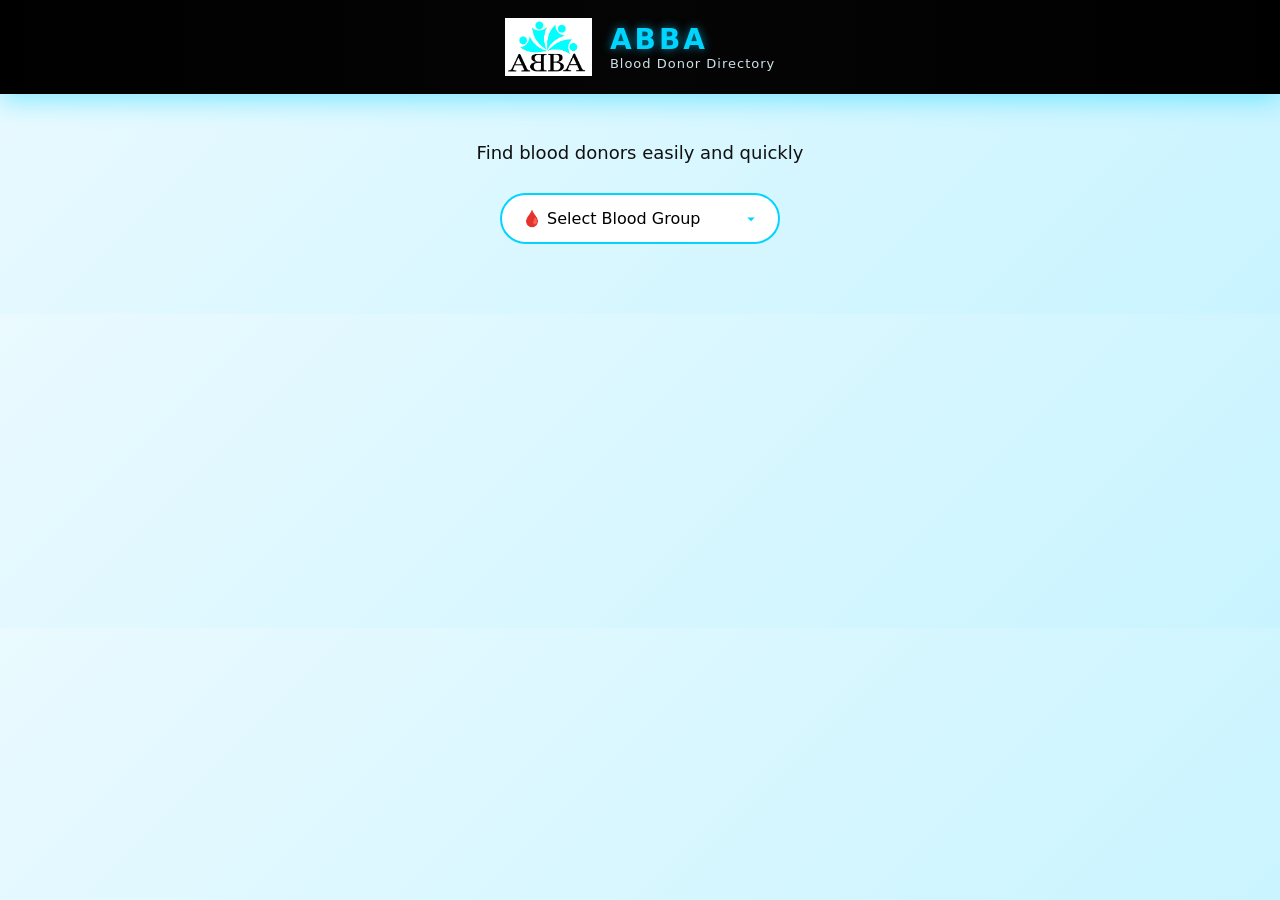
<file: index.html>
<!DOCTYPE html>
<html lang="en">

<head>
    <meta charset="UTF-8">
    <title>ABBA Blood Donor Directory</title>
    <meta name="viewport" content="width=device-width, initial-scale=1.0">
    <link rel="stylesheet" href="style.css">
    <link href="https://fonts.googleapis.com/css2?family=Poppins:wght@300;400;500;600;700&display=swap" rel="stylesheet">

</head>

<body>

    <header class="header">
        <div class="logo-box">
            <img src="images/abba.png" alt="ABBA Logo" class="logo">
            <div class="brand-text">
                <h1>ABBA</h1>
                <p>Blood Donor Directory</p>
            </div>
        </div>
    </header>

    <main class="container">

        <p class="subtitle">Find blood donors easily and quickly</p>

        <div class="filter-box">
            <select id="bloodGroupSelect">
                <option value="">🩸 Select Blood Group</option>
            </select>
        </div>

        <div id="cards" class="cards"></div>

        <div id="noResults" class="no-results">
            No donors found for this blood group 😔
        </div>

    </main>

    <script src="script.js"></script>
</body>

</html>
</file>
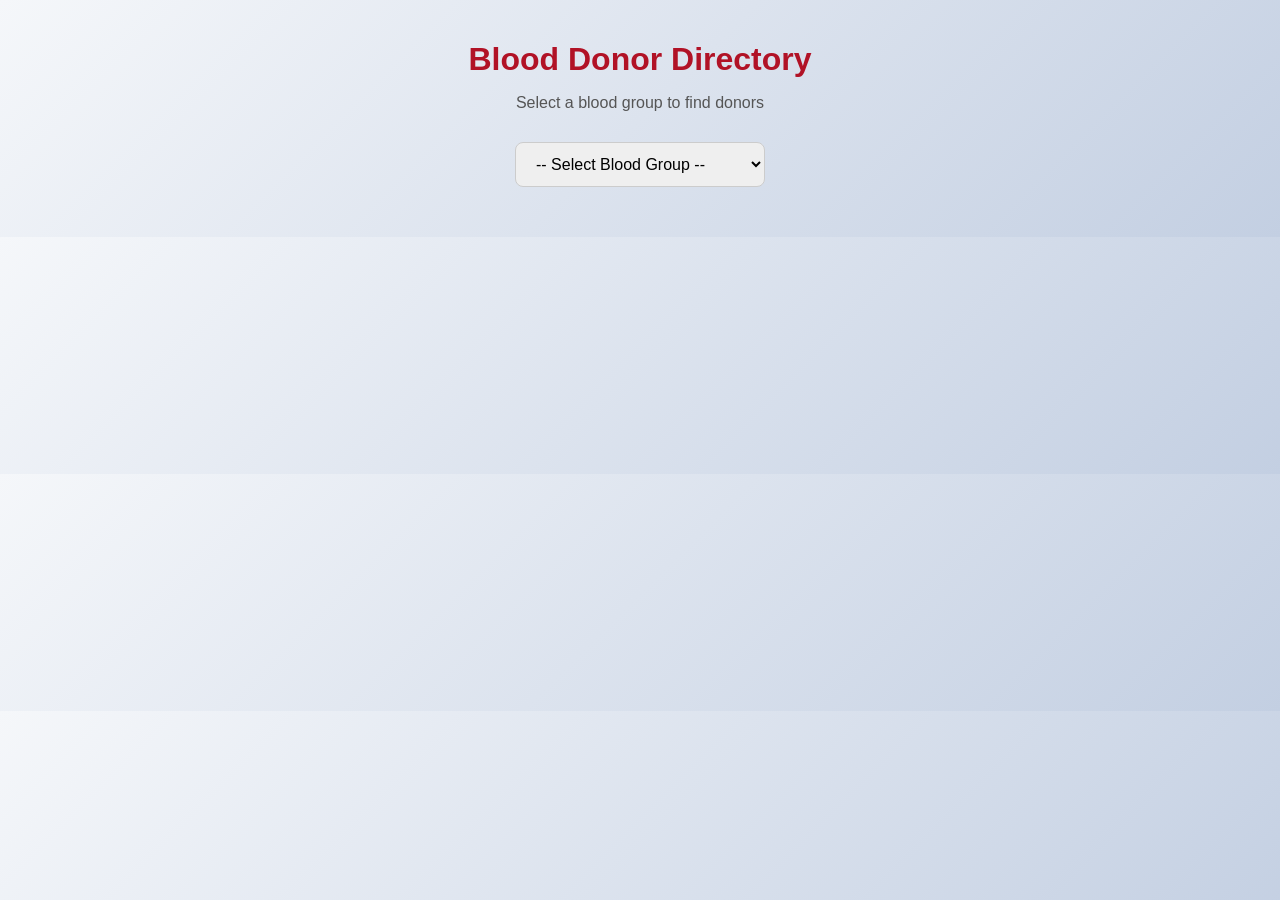
<file: blood-donor.html>
<!DOCTYPE html>
<html lang="en">

<head>
    <meta charset="UTF-8">
    <title>Blood Donor Directory</title>
    <meta name="viewport" content="width=device-width, initial-scale=1.0">

    <style>
        body {
            font-family: "Segoe UI", sans-serif;
            background: linear-gradient(135deg, #f5f7fa, #c3cfe2);
            margin: 0;
            padding: 20px;
        }

        .container {
            max-width: 1200px;
            margin: auto;
        }

        h1 {
            text-align: center;
            color: #b11226;
            margin-bottom: 5px;
        }

        .subtitle {
            text-align: center;
            color: #555;
            margin-bottom: 30px;
        }

        .filter-box {
            text-align: center;
            margin-bottom: 30px;
        }

        select {
            padding: 12px 16px;
            font-size: 16px;
            border-radius: 8px;
            border: 1px solid #ccc;
            min-width: 250px;
        }

        .cards {
            display: grid;
            grid-template-columns: repeat(auto-fill, minmax(260px, 1fr));
            gap: 20px;
        }

        .card {
            background: #fff;
            border-radius: 12px;
            padding: 18px;
            box-shadow: 0 6px 18px rgba(0, 0, 0, 0.12);
            transition: transform .2s;
        }

        .card:hover {
            transform: translateY(-5px);
        }

        .blood {
            background: #b11226;
            color: #fff;
            padding: 6px 12px;
            border-radius: 20px;
            display: inline-block;
            margin-bottom: 10px;
            font-size: 14px;
        }

        .name {
            font-size: 18px;
            font-weight: 600;
            margin-bottom: 6px;
        }

        .info {
            font-size: 14px;
            color: #444;
            margin-bottom: 5px;
        }

        .info a {
            color: #0077cc;
            text-decoration: none;
        }

        .no-results {
            text-align: center;
            margin-top: 40px;
            color: #777;
        }
    </style>
</head>

<body>

    <div class="container">
        <h1>Blood Donor Directory</h1>
        <p class="subtitle">Select a blood group to find donors</p>

        <div class="filter-box">
            <select id="bloodGroupSelect">
                <option value="">-- Select Blood Group --</option>
            </select>
        </div>

        <div id="cards" class="cards"></div>
        <div id="noResults" class="no-results" style="display:none;">
            No donors found.
        </div>
    </div>

    <script>
        /* =========================
           1. PASTE CSV DATA HERE
        ========================= */
        const csvData = `
Timestamp,Name,Address,Blood Group,Phone number,Current Location
06/01/2026 12:18:10,Sijo Varghese Mathew ,Edavathra Peedikayil Puthencavu ,A positive (A+),9400850654,Puthencavu 
06/01/2026 12:18:33,Navin Koshy Varghese ,Kunnumpurath house puthencavu p.o Chengannur ,A positive (A+),8113919725,Chengannur 
06/01/2026 12:19:50,NIKHIL M VARGHESE ,Muriyil house puthencavu p o chengannur,B positive (B+),9744780198,Chengannur 
06/01/2026 12:21:21,Jeswin Koshy Titus,"Kallodikuzhiyil House
Edanad P.O.,
Chengannur, Puthencavu.",O positive (O+),7736702214,"Chengannur,India."
06/01/2026 12:21:38,LINTO JACOB VARGHESE ,MAMKUNNEL JOHN VILLA PUTHENCAVU PO CHENGANNUR 689123,B positive (B+),9656621436,FAHAHEEL. KUWAIT 
06/01/2026 12:22:34,LIJO VARGHESE ,Mamkunnel john Villa  puthencavu p.o chengannur 689123,AB positive (AB+),8714201095,GCC
06/01/2026 12:22:38,Dickson Thomas Chacko,"Charivuparampil House, Puthencavu P O, Chengannur.",A positive (A+),0567366212,Dubai
06/01/2026 12:22:53,Bijil M Varghese,Muriyil (H) puthencavu po chengannur ,A positive (A+),6282565901,Kerala
06/01/2026 12:26:23,VIPIN VALSON,"KADAVIL, PUTHENCAVU, CHENGANNUR",B negative (B-),0097474747963,Qatar
06/01/2026 12:26:30,Jijo Varghese,"Valliathu(H), Puthencavu. P.O, Angadical, Chengannur",O positive (O+),7736741693,Hyderabad
06/01/2026 12:29:51,Rojan Eapen Puthenpurackal ,"Puthenpurackal House, Puthencavu P.O. Chengannur 689123",O positive (O+),9846321407,"Puthencavu, Chengannur "
06/01/2026 12:34:05,Melvin biji mammen,Thattayil bunglow,O positive (O+),8848434431,Puthencavu 
06/01/2026 12:41:18,ARAVIND CS,SAROJA NIVAS PUTHENCAVU PO CHENGANNUR,A positive (A+),9495093924,PUTHENCAVU
06/01/2026 12:49:50,Manu K Oommen ,"Thalakkottu Pallathu, Puthencavu",O positive (O+),+974 30331279,Qatar
06/01/2026 12:53:08,JOJO PHILIP MATHEW ,Kadavil House,B positive (B+),+44 7776713199,United Kingdom 
06/01/2026 13:01:43,RENISH MATHEW ,"Cheekanparayill ( H )
Puthencavu PO
Chengannur
",A negative (A-),9961719144,UAE
06/01/2026 13:03:22,SUBIN MATHEW VARGHESE ,"PERMANENT ADDRESS KOTHAVELIL(H)KADAPRA MANNAR NIRANAM P.O PTA
PRESENT ADDRESS
AYROOKUZHIYIL PALLATH PUTHENCAVU P.O  CHENGANNUR ALAPPUZHA 
689123
",O positive (O+),8157888791,PUTHENCAVU 
06/01/2026 13:03:34,RONEY CHACKO,"Cheekanparayill
Puthencavu PO 
Chengannur 
",A negative (A-),00 968 9437 7307,OMAN
06/01/2026 13:09:23,Feby alexander ,Kanjiram nilkunnathil house ,B negative (B-),8714016164,"puthencavu, chengannur, alappuzha, kerala"
06/01/2026 13:09:40,Renish mathew ,"Cheekanparayill 
Puthencavu PO 
Chengannur ",A negative (A-),9961719144,UAE
06/01/2026 13:10:34,Lebin Thariyan ,Kallelil Kulamkandathil ,B positive (B+),7902330713,Edanad
06/01/2026 13:52:21,Shijil p moni ,"Pynummoottil house puthencavu p.o chengannur,Alappuzha,Kerala 689123",B positive (B+),9656407266,Saudi 
06/01/2026 14:38:59,Astile Easow John,"Mannil Peedikayil House
Puthencavu P.O
Chengannur
Alappuzha",B positive (B+),9847169856,Chengannur
06/01/2026 14:44:47,Reni t philip ,"Malayil Ayrookkuzhiyil 
Puthencavu (po) Chengannur ",O positive (O+),9539950802,"Chengannur, puthencavu "
06/01/2026 14:49:44,Jerin John,"THATTAYIL House, Puthencavu P. O, Chengannur ",B positive (B+),8078447112,Puthencavu 
06/01/2026 15:38:35,Shone Tbomas,Vattayuzhathil shone villa,O positive (O+),00971563425218,Dubai
06/01/2026 16:37:37,Joel Chacko Titus ,"Kallodikuzhiyil House,Edanad P.O,Chengannur ",O positive (O+),9061228034,Edanad 
06/01/2026 20:51:14,Ajo T Jacob,Thanuvelil house Puthencavu (p.o) chengannur ,O positive (O+),9961852007,Puthencavu 
06/01/2026 21:17:17,Roshan Chandy Varghese ,"Joe villa 
Mulakuzha P.O
Chengannur ",O positive (O+),07909135789,Piralassery 
06/01/2026 23:26:38,Prince varghese ,"Arayalummoottil House Puthencavu P.O Chengannur ,Alapuzha Kerala.689123 ",O positive (O+),9747247312,Kuwait
06/01/2026 23:47:41,Roshan Sam Varghese,"Planthara House,  Puthencavu ",A positive (A+),00971509572244,Abu Dhabi
07/01/2026 09:45:51,Sachin Varghese thomas ,Pandalathu peedikayil puthencavu p.o Chengannur,B positive (B+),7012533168,"Chengannur, India "
07/01/2026 10:13:49,Akhil M Varghese,"Muriyil house
Puthencave po 
Chengannur",B positive (B+),8714957801,Puthencave
07/01/2026 20:27:00,Vineesh v vijayan,Ayrookuzhivadakkethil,A negative (A-),9496808208,Kerala
07/01/2026 21:02:12,Rigin M Reji,Moothantteth piralassery p.o chengannur ,A negative (A-),7356296375,"Piralassery, chengannur"
07/01/2026 21:02:23,Rejin M Reji,Puthencavu,A negative (A-),8111821691,Puthencavu
09/01/2026 17:19:16,Akhil Alex Tharakan,"Aviratharakan Peedikayil, Puthencavu P. O Chengannur",B positive (B+),9605529832,Chengannur
09/01/2026 17:21:03,ROBIN THOMAS,"Cheekanpara South House , Puthencavu - P.O, Chemgannur, Alappuzha, Kerala- 689123",O positive (O+),8330022170,Puthencavu
09/01/2026 17:49:27,Shinu Thomas ,Parakoottathil (H) Puthencavu P.O Chengannur ,O positive (O+),8592803013,Puthencavu 
09/01/2026 18:02:49,Dennis varughese Chacko ,Charivuparampoil house puthenca po chengannur ,B positive (B+),+971502189266,UAE 
09/01/2026 18:11:23,Shibin p chacko,Puthukkeril melathethil putencavu po chengannur,A positive (A+),7306816435,Puthencavu
09/01/2026 19:30:42,Sumesh Mammen Koshy ,"Edanattu Peedikayil, Puthencavu P. O",O positive (O+),9539551011,Puthencavu 
09/01/2026 19:51:49,Bibin ,"APPILIPURAYIDATHIL, ANGADICAL ,PUTHENCAVU PO ,CHEGANNUR ",B positive (B+),+971543378676,UAE
09/01/2026 19:54:44,Jessin George ,Alummoottil joel villa kunnam p.o mavelikara ,A positive (A+),7034204064,Kerala india
09/01/2026 19:55:11,Rohith ,Mannil Peedikayil House Piralasserry po chengannur,O positive (O+),9048198915,Uae
09/01/2026 20:06:40,Alby Alexander,Kanjiramnilkunathil angadical puthencavu.p.o,B negative (B-),8113016162,Banglore
09/01/2026 20:14:22,Jose കെ George ,Karthikapally Peedikayil ,O positive (O+),9447484411,Puthencavu 
09/01/2026 20:30:37,Rintu Joseph Varghese ,"Pynummoottil House, Piralassery P.O, Chengannur ",B positive (B+),9744650616,Bangalore 
09/01/2026 21:01:41,Nishanth,Kadavil house piralassery p.o chengannur ,AB positive (AB+),9148161407,Bangalore 
09/01/2026 21:02:01,Alwin Jacob Philip ,Mulakuzha Peedikayil House Puthencavu PO Chengannur ,O positive (O+),7025527885,"Puthencavu, India"
09/01/2026 21:24:05,Alex Varghese,"Thadayuzhathil (H), Puthencavu P.O. Chengannur",O positive (O+),7025324801,Trivandrum
09/01/2026 21:57:52,Jerin p thomas,Pothiyil house puthencavu po chengannur,O positive (O+),6238841500,Puthencavu
09/01/2026 21:59:16,Abel biju ,Malayil ayrookuzhyil house puthencavu ,A positive (A+),7994163270,Puthencavu 
10/01/2026 09:14:54,Bipin varghese,"Velamparampil (house)
Peralasserry po
Chengannur ",B positive (B+),+971529425495,UAE ( Abu Dhabi)
11/01/2026 18:12:53,Aby Chacko,Appili purayidathil Puthencavu P. O,B positive (B+),9447273324,Puthencavu 
11/01/2026 18:14:54,Aji Soman,Ottakudiyil Puthencavu P. O.,A positive (A+),9446188173,Puthencavu 
11/01/2026 21:10:15,Sujokoshy,Modiuzhathil house puthencavu p. o chengannur angadical,A positive (A+),7306163756,Mumbai
11/01/2026 22:38:02,Varghese ,Malayil Ayriokuzhiyil ,A positive (A+),9400680862,Puthencavu
12/01/2026 01:44:19,Bipin varghese,"Velamparampil (house)
peralasserry p o 
chengannur 
689122",B positive (B+),+971529425495,"UAE ,. Abu Dhabi "
12/01/2026 09:03:58,Alan p thomas,Pandalathu peedikayil puthencavu P.O chengannur ,B positive (B+),8921160645,Kochi
12/01/2026 09:04:16,Emil koruth oommen ,Alummoottil house puthencavu chenganur ,O positive (O+),7306795015,Puthencavu junction 
12/01/2026 10:28:38,RIJO RAJAN JOSEPH,PUTHENPURACKAL HOUSE,O positive (O+),9605520760,DUBAI
12/01/2026 10:29:05,Alan George ,"Arakkanattil house, Piralassery PO, Chengannur ",O positive (O+),8078721095,Bangalore 
12/01/2026 11:15:00,Jacob Varghese ,Kadavil peedikayil ,B positive (B+),9947732968,Puthencavu 
12/01/2026 12:01:45,Sreeraj k r,chothy bhavan,B positive (B+),9946980608,chengannur
12/01/2026 12:46:44,RENJITH ABRAHAM,PEEDIKAPARAMBIL,O positive (O+),+96565048559,KUWAIT
12/01/2026 15:53:34,Nithin Mathew ,Mamkoottathil house piralasery P.O Chengannur ,O positive (O+),9207374732,Piralasery 
12/01/2026 21:26:26,Sibin Abraham ,Kinattinkara puthenveedu puthencavu po chengannur ,A positive (A+),9744866214,Puthencavu 
12/01/2026 21:36:45,Aswin sunny koshy ,Thampuran kuzhiyile puthancavu po chengannur,B positive (B+),7034670479,UAE
13/01/2026 13:05:55,Jogy M Thomas,"Mannil Peedikayil, Puthencavu",O positive (O+),8867784838,Bangalore
13/01/2026 15:57:29,Nigil Oommen thomas,"Kayyalaparambil House  Puthencav p.o
Chengannur ",O positive (O+),6282982456,Saudi 
`;

        /* =========================
           2. SAFE CSV PARSER
        ========================= */
        function parseCSV(csv) {
            const rows = [];
            let row = [];
            let current = '';
            let insideQuotes = false;

            for (let i = 0; i < csv.length; i++) {
                const char = csv[i];
                const next = csv[i + 1];

                if (char === '"' && next === '"') {
                    current += '"';
                    i++;
                } else if (char === '"') {
                    insideQuotes = !insideQuotes;
                } else if (char === ',' && !insideQuotes) {
                    row.push(current.trim());
                    current = '';
                } else if (char === '\n' && !insideQuotes) {
                    if (row.length) {
                        row.push(current.trim());
                        rows.push(row);
                    }
                    row = [];
                    current = '';
                } else {
                    current += char;
                }
            }

            if (current) {
                row.push(current.trim());
                rows.push(row);
            }

            const headers = rows.shift();

            return rows.map(r => ({
                name: r[1],
                blood: r[3].match(/\((.*?)\)/)?.[1],
                phone: r[4],
                location: r[5]
            })).filter(d => d.blood);
        }

        /* =========================
           3. BUILD UI
        ========================= */
        const donors = parseCSV(csvData);

        const select = document.getElementById("bloodGroupSelect");
        const cards = document.getElementById("cards");
        const noResults = document.getElementById("noResults");

        /* Populate dropdown */
        [...new Set(donors.map(d => d.blood))].sort().forEach(bg => {
            const opt = document.createElement("option");
            opt.value = bg;
            opt.textContent = bg;
            select.appendChild(opt);
        });

        /* Filter donors */
        select.addEventListener("change", () => {
            cards.innerHTML = "";
            noResults.style.display = "none";

            if (!select.value) return;

            const filtered = donors.filter(d => d.blood === select.value);

            if (!filtered.length) {
                noResults.style.display = "block";
                return;
            }

            filtered.forEach(d => {
                const card = document.createElement("div");
                card.className = "card";
                card.innerHTML = `
      <div class="blood">${d.blood}</div>
      <div class="name">${d.name}</div>
      <div class="info">📞 <a href="tel:${d.phone}">${d.phone}</a></div>
      <div class="info">📍 ${d.location}</div>
    `;
                cards.appendChild(card);
            });
        });
    </script>

</body>

</html>
</file>
<file: style.css>
* {
    box-sizing: border-box;
}

body {
    font-family: system-ui;
    margin: 0;
    background: linear-gradient(135deg, #eafaff, #c9f4ff);
    color: #000;
}


.header {
    background: linear-gradient(90deg, #000, #050505, #000);
    padding: 18px 30px;
    display: flex;
    justify-content: center;
    box-shadow: 0 6px 25px rgba(0, 212, 255, 0.45);
    position: sticky;
    top: 0;
    z-index: 1000;
    backdrop-filter: blur(6px);
}

.logo-box {
    display: flex;
    align-items: center;
    gap: 18px;
    animation: slideDown 1s ease;
    cursor: pointer;
}

.logo {
    height: 58px;
    animation: glow 2s infinite alternate;
    transition: transform 0.4s ease;
}

.logo-box:hover .logo {
    transform: scale(1.08) rotate(-1deg);
}

.brand-text h1 {
    color: #00d4ff;
    margin: 0;
    font-size: 28px;
    letter-spacing: 3px;
    font-weight: 700;
    text-shadow: 0 0 10px rgba(0, 212, 255, 0.6);
}

.brand-text p {
    color: #e6faff;
    margin: 0;
    font-size: 13px;
    letter-spacing: 1px;
    opacity: 0.9;
}


.container {
    max-width: 1200px;
    margin: auto;
    padding: 30px 20px;
    animation: fadeIn 1.2s ease;
}

.subtitle {
    text-align: center;
    color: #111;
    margin-bottom: 30px;
    font-size: 18px;
}

.filter-box {
    display: flex;
    justify-content: center;
    margin-bottom: 40px;
}

select {
    padding: 14px 50px 14px 20px;
    font-size: 16px;
    border-radius: 30px;
    border: 2px solid #00d4ff;
    font-family: system-ui;
    min-width: 280px;
    outline: none;
    background-color: #fff;
    transition: 0.3s;
    box-shadow: 0 0 0 rgba(0, 212, 255, 0.5);
    appearance: none;
    -webkit-appearance: none;
    -moz-appearance: none;
    background-image: url("data:image/svg+xml,%3Csvg fill='%2300d4ff' height='24' viewBox='0 0 24 24' width='24' xmlns='http://www.w3.org/2000/svg'%3E%3Cpath d='M7 10l5 5 5-5z'/%3E%3C/svg%3E");
    background-repeat: no-repeat;
    background-position: right 18px center; 
    background-size: 18px;
}


select:hover {
    box-shadow: 0 0 15px rgba(0, 212, 255, 0.6);
}

select:focus {
    box-shadow: 0 0 25px rgba(0, 212, 255, 0.8);
}

.cards {
    display: grid;
    grid-template-columns: repeat(auto-fill, minmax(270px, 1fr));
    gap: 25px;
}

.card {
    background: #fff;
    border-radius: 18px;
    padding: 20px;
    box-shadow: 0 8px 25px rgba(0, 0, 0, 0.12);
    transition: 0.4s;
    position: relative;
    overflow: hidden;
    animation: popUp 0.5s ease;
    font-family: system-ui;
}

.card::before {
    content: "";
    position: absolute;
    top: 0;
    left: 0;
    height: 5px;
    width: 100%;
    background: linear-gradient(90deg, #00d4ff, #000);
}

.card:hover {
    transform: translateY(-12px) scale(1.02);
    box-shadow: 0 15px 40px rgba(0, 212, 255, 0.3);
}

.blood {
    background: linear-gradient(135deg, #00d4ff, #000);
    color: #fff;
    padding: 6px 14px;
    border-radius: 20px;
    display: inline-block;
    margin-bottom: 12px;
    font-size: 14px;
    font-weight: 600;
}

.name {
    font-size: 19px;
    font-weight: 600;
    margin-bottom: 8px;
}

.info {
    font-size: 14px;
    color: #333;
    margin-bottom: 6px;
}

.info a {
    color: #00a6c7;
    text-decoration: none;
    font-weight: 500;
}


.no-results {
    text-align: center;
    margin-top: 50px;
    color: #333;
    font-size: 18px;
    display: none;
}

@keyframes fadeIn {
    from { opacity: 0; transform: translateY(15px); }
    to { opacity: 1; transform: translateY(0); }
}

@keyframes popUp {
    from { opacity: 0; transform: scale(0.9); }
    to { opacity: 1; transform: scale(1); }
}

@keyframes slideDown {
    from { opacity: 0; transform: translateY(-30px); }
    to { opacity: 1; transform: translateY(0); }
}

@keyframes glow {
    from { filter: drop-shadow(0 0 5px #00d4ff); }
    to { filter: drop-shadow(0 0 15px #00d4ff); }
}


@media (max-width: 600px) {
    .brand-text h1 {
        font-size: 20px;
    }

    .logo {
        height: 45px;
    }

    select {
        min-width: 220px;
    }
}
</file>
